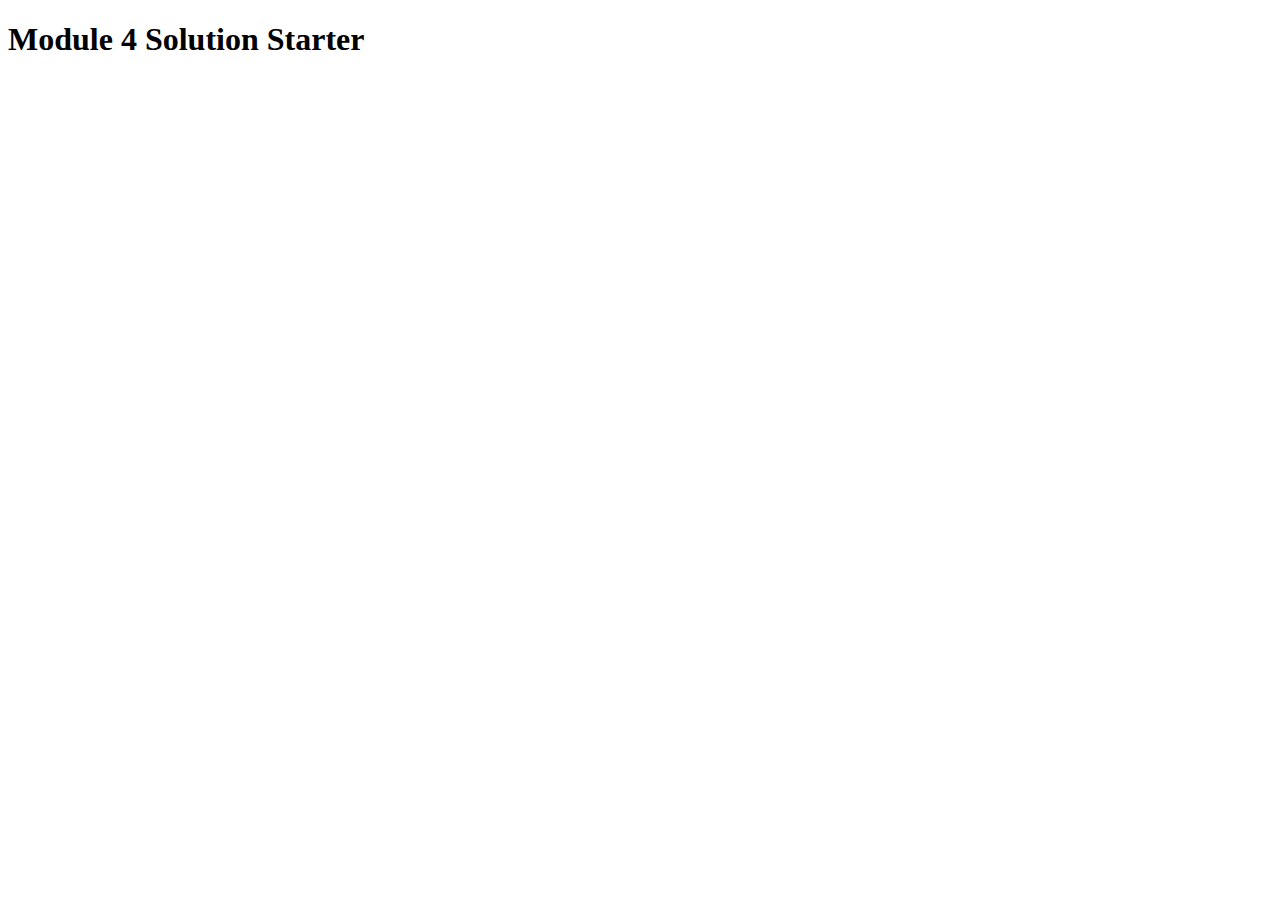
<file: mod4_solution/index.html>
<!DOCTYPE html>
<html>
<head>
  <meta charset="utf-8">
  <title>Module 4 Solution Starter</title>
  <script>
    var names = []; // DO NOT REMOVE
  </script>
  <script src="SpeakHello.js"></script>
  <script src="SpeakGoodBye.js"></script>
  <script src="script.js"></script>
</head>
<body>
  <h1>Module 4 Solution Starter</h1>
</body>
</html>
</file>
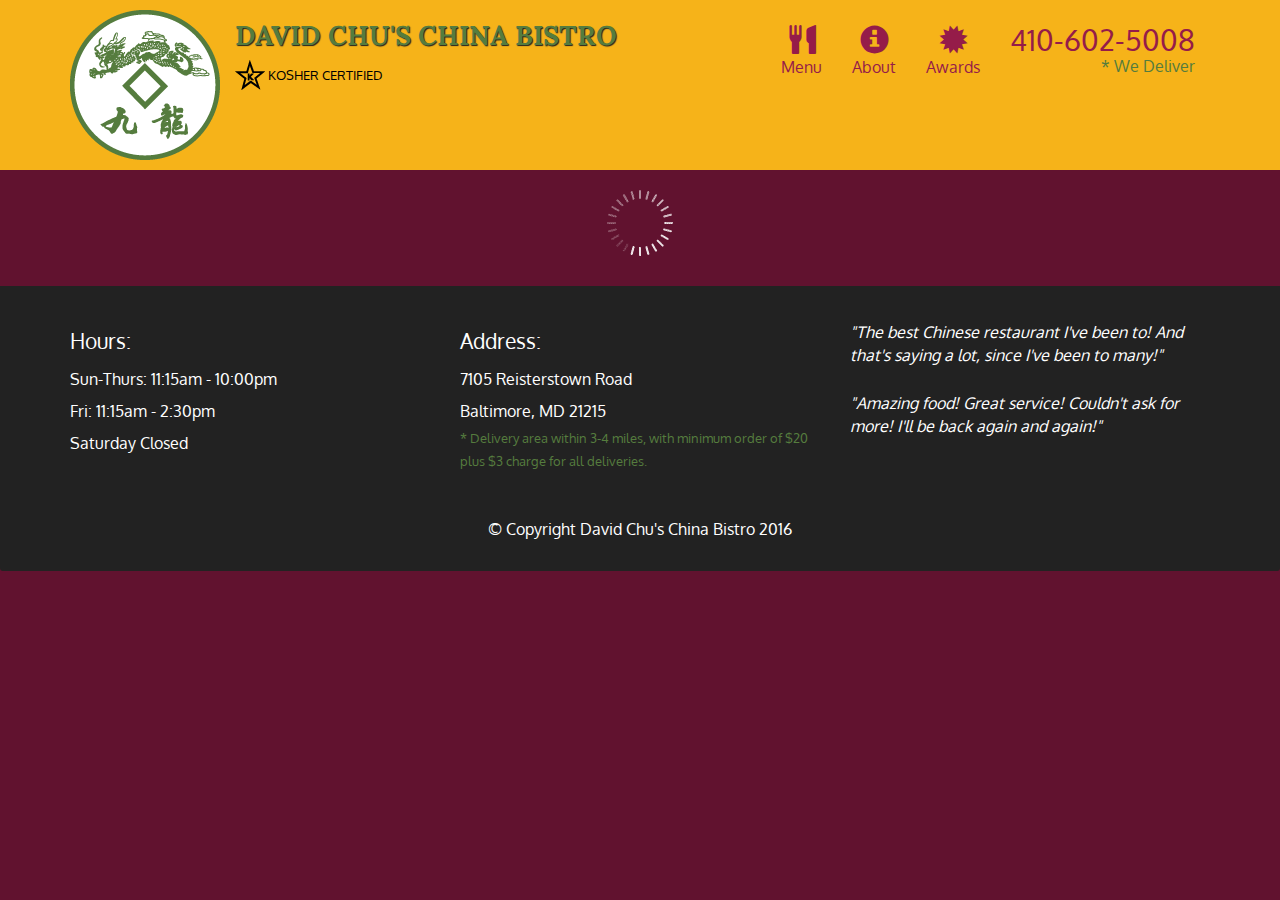
<file: mod5_solution/index.html>
<!doctype html>
<html lang="en">
  <head>
    <meta charset="utf-8">
    <meta http-equiv="X-UA-Compatible" content="IE=edge">
    <meta name="viewport" content="width=device-width, initial-scale=1">
    <title>David Chu's China Bistro</title>
    <link rel="stylesheet" href="css/bootstrap.min.css">
    <link rel="stylesheet" href="css/styles.css">
    <link href='https://fonts.googleapis.com/css?family=Oxygen:400,300,700' rel='stylesheet' type='text/css'>
    <link href='https://fonts.googleapis.com/css?family=Lora' rel='stylesheet' type='text/css'>
  </head>
<body>
  <header>
    <nav id="header-nav" class="navbar navbar-default">
      <div class="container">
        <div class="navbar-header">
          <a href="index.html" class="pull-left visible-md visible-lg">
            <div id="logo-img" alt="Logo image"></div>
          </a>

          <div class="navbar-brand">
            <a href="index.html"><h1>David Chu's China Bistro</h1></a>
            <p>
              <img src="images/star-k-logo.png" alt="Kosher certification">
              <span>Kosher Certified</span>
            </p>
          </div>

          <button id="navbarToggle" type="button" class="navbar-toggle collapsed" data-toggle="collapse" data-target="#collapsable-nav" aria-expanded="false">
            <span class="sr-only">Toggle navigation</span>
            <span class="icon-bar"></span>
            <span class="icon-bar"></span>
            <span class="icon-bar"></span>
          </button>
        </div>
        
        <div id="collapsable-nav" class="collapse navbar-collapse">
           <ul id="nav-list" class="nav navbar-nav navbar-right">
            <li id="navHomeButton" class="visible-xs active">
              <a href="index.html">
                <span class="glyphicon glyphicon-home"></span> Home</a>
            </li>
            <li id="navMenuButton">
              <a href="#" onclick="$dc.loadMenuCategories();">
                <span class="glyphicon glyphicon-cutlery"></span><br class="hidden-xs"> Menu</a>
            </li>
            <li>
              <a href="#">
                <span class="glyphicon glyphicon-info-sign"></span><br class="hidden-xs"> About</a>
            </li>
            <li>
              <a href="#">
                <span class="glyphicon glyphicon-certificate"></span><br class="hidden-xs"> Awards</a>
            </li>
            <li id="phone" class="hidden-xs">
              <a href="tel:410-602-5008">
                <span>410-602-5008</span></a><div>* We Deliver</div>
            </li>
          </ul><!-- #nav-list -->
        </div><!-- .collapse .navbar-collapse -->
      </div><!-- .container -->
    </nav><!-- #header-nav -->
  </header>

  <div id="call-btn" class="visible-xs">
    <a class="btn" href="tel:410-602-5008">
    <span class="glyphicon glyphicon-earphone"></span>
    410-602-5008
    </a>
  </div>
  <div id="xs-deliver" class="text-center visible-xs">* We Deliver</div>

  <div id="main-content" class="container"></div>

  <footer class="panel-footer">
    <div class="container">
      <div class="row">
        <section id="hours" class="col-sm-4">
          <span>Hours:</span><br>
          Sun-Thurs: 11:15am - 10:00pm<br>
          Fri: 11:15am - 2:30pm<br>
          Saturday Closed
          <hr class="visible-xs">
        </section>
        <section id="address" class="col-sm-4">
          <span>Address:</span><br>
          7105 Reisterstown Road<br>
          Baltimore, MD 21215
          <p>* Delivery area within 3-4 miles, with minimum order of $20 plus $3 charge for all deliveries.</p>
          <hr class="visible-xs">
        </section>
        <section id="testimonials" class="col-sm-4">
          <p>"The best Chinese restaurant I've been to! And that's saying a lot, since I've been to many!"</p>
          <p>"Amazing food! Great service! Couldn't ask for more! I'll be back again and again!"</p>
        </section>
      </div>
      <div class="text-center">&copy; Copyright David Chu's China Bistro 2016</div>
    </div>
  </footer>

  <!-- jQuery (Bootstrap JS plugins depend on it) -->
  <script src="js/jquery-2.1.4.min.js"></script>
  <script src="js/bootstrap.min.js"></script>
  <script src="js/ajax-utils.js"></script>
  <script src="js/script.js"></script>
</body>
</html>
</file>
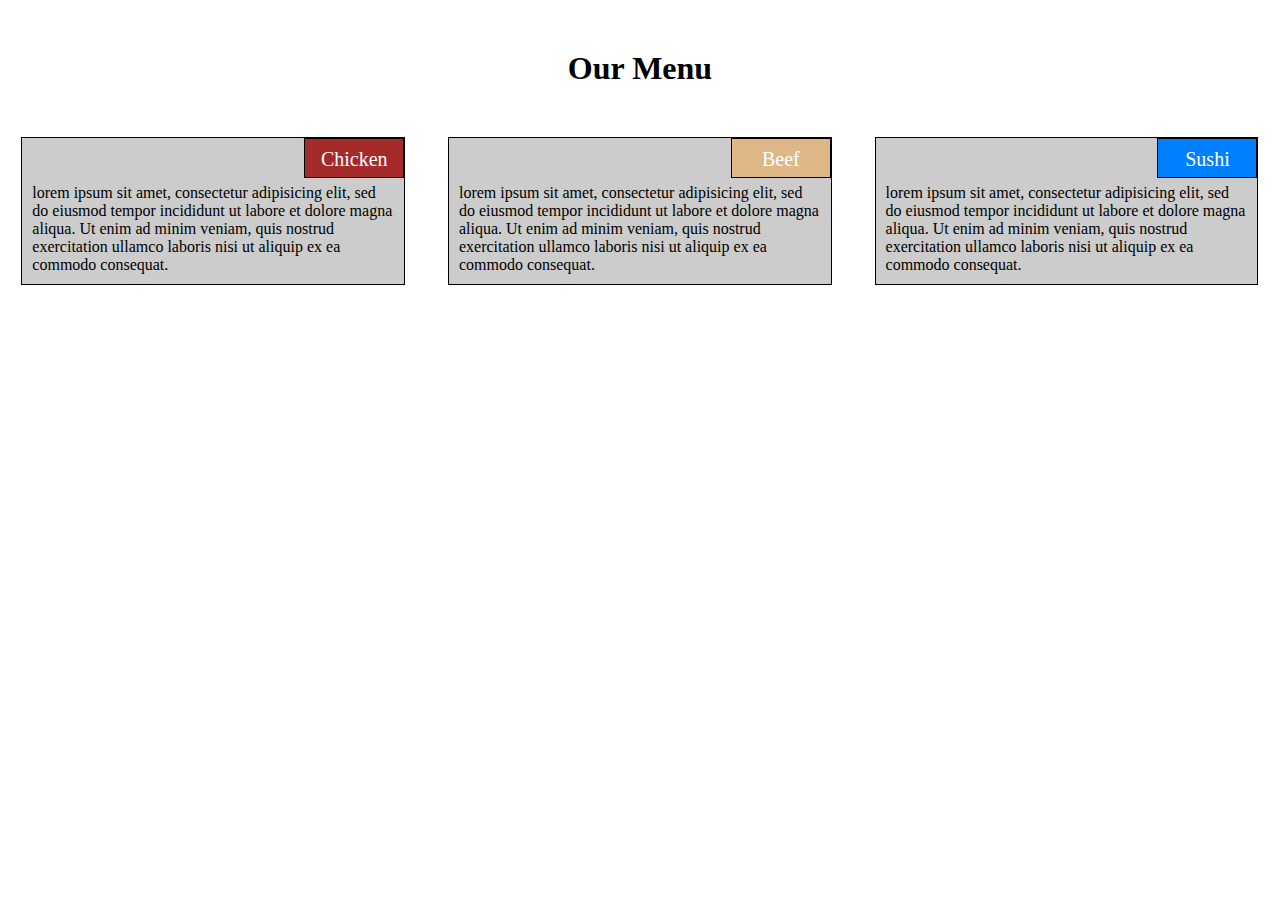
<file: site/mod2_solution/solution.html>
<!DOCTYPE html>
<html>
<head>
<meta charset="utf-8">
<meta name="viewport" content="width=device-width, initial-scale=1">
<linK rel="stylesheet" type="text/css" href="mystyle.css">
<title>Positioning Elements</title>
</head>

<body>
<h1>Our Menu</h1>

<div class="row">
	<div class="col-lg-4 col-md-6">
  	<section><p id="p1">Chicken</p>
	<div><br><br>lorem ipsum sit amet, consectetur adipisicing elit, sed do eiusmod tempor incididunt ut labore et dolore magna aliqua. Ut enim ad minim veniam, quis nostrud exercitation ullamco laboris nisi ut aliquip ex ea commodo consequat.</div></section>
	</div>

	<div class="col-lg-4 col-md-6">
  	<section><p id="p2">Beef</p>
	<div><br><br>lorem ipsum sit amet, consectetur adipisicing elit, sed do eiusmod tempor incididunt ut labore et dolore magna aliqua. Ut enim ad minim veniam, quis nostrud exercitation ullamco laboris nisi ut aliquip ex ea commodo consequat.</div></section>
	</div>
	
	<div class="col-lg-4 col-md-12">
   	<section><p id="p3">Sushi</p>
	<div><br><br>lorem ipsum sit amet, consectetur adipisicing elit, sed do eiusmod tempor incididunt ut labore et dolore magna aliqua. Ut enim ad minim veniam, quis nostrud exercitation ullamco laboris nisi ut aliquip ex ea commodo consequat.</div></section>
	</div>
	
</div>
</body>
</html>
</file>
<file: mod5_solution/css/styles.css>
body {
  font-size: 16px;
  color: #fff;
  background-color: #61122f;
  font-family: 'Oxygen', sans-serif;
}

/** HEADER **/
#header-nav {
  background-color: #f6b319;
  border-radius: 0;
  border: 0;
}

#logo-img {
  background: url('../images/restaurant-logo_large.png') no-repeat;
  width: 150px;
  height: 150px;
  margin: 10px 15px 10px 0;
}

.navbar-brand {
  padding-top: 25px;
}
.navbar-brand h1 { /* Restaurant name */
  font-family: 'Lora', serif;
  color: #557c3e;
  font-size: 1.5em;
  text-transform: uppercase;
  font-weight: bold;
  text-shadow: 1px 1px 1px #222;
  margin-top: 0;
  margin-bottom: 0;
  line-height: .75;
}
.navbar-brand a:hover, .navbar-brand a:focus {
  text-decoration: none;
}
.navbar-brand p { /* Kosher cert */
  color: #000;
  text-transform: uppercase;
  font-size: .7em;
  margin-top: 15px;
}
.navbar-brand p span { /* Star-K */
  vertical-align: middle;
}

#nav-list {
  margin-top: 10px;
}
#nav-list a {
  color: #951C49;
  text-align: center;
}
#nav-list a:hover {
  background: #E7E7E7;
}
#nav-list a span {
  font-size: 1.8em;
}

#phone {
  margin-top: 5px;
}
#phone a { /* Phone number */
  text-align: right;
  padding-bottom: 0;
}
#phone div { /* We Deliver */
  color: #557c3e;
  text-align: right;
  padding-right: 15px;
}

.navbar-header button.navbar-toggle, .navbar-header .icon-bar {
  border: 1px solid #61122f;
}
.navbar-header button.navbar-toggle {
  clear: both;
  margin-top: -30px;
}
/* END HEADER */

/* FOOTER */
.panel-footer {
  margin-top: 30px;
  padding-top: 35px;
  padding-bottom: 30px;
  background-color: #222;
  border-top: 0;
}
.panel-footer div.row {
  margin-bottom: 35px;
}
#hours, #address {
  line-height: 2;
}
#hours > span, #address > span {
  font-size: 1.3em;
}
#address p {
  color: #557c3e;
  font-size: .8em;
  line-height: 1.8;
}
#testimonials {
  font-style: italic;
}
#testimonials p:nth-child(2) {
  margin-top: 25px;
}
/* END FOOTER */



/* HOME PAGE */
.container .jumbotron {
  box-shadow: 0 0 50px #3F0C1F;
  border: 2px solid #3F0C1F;
}

#menu-tile, #specials-tile, #map-tile {
  height: 250px;
  width: 100%;
  margin-bottom: 15px;
  position: relative;
  border: 2px solid #3F0C1F;
  overflow: hidden;
}
#menu-tile:hover, #specials-tile:hover, #map-tile:hover {
  box-shadow: 0 1px 5px 1px #cccccc;
}
#menu-tile {
  background: url('../images/menu-tile.jpg') no-repeat;
  background-position: center;
}
#specials-tile {
  background: url('../images/specials-tile.jpg') no-repeat;
  background-position: center;
}
#menu-tile span, #specials-tile span, #map-tile span {
  position: absolute;
  bottom: 0;
  right: 0;
  width: 100%;
  text-align: center;
  font-size: 1.6em;
  text-transform: uppercase;
  background-color: #000;
  color: #fff;
  opacity: .8;
}
/* END HOME PAGE */

/* MENU CATEGORIES PAGE */
.category-tile { 
  position: relative;
  border: 2px solid #3F0C1F;
  overflow: hidden;
  width: 200px;
  height: 200px;
  margin: 0 auto 15px;
}
.category-tile span {
  position: absolute;
  bottom: 0;
  right: 0;
  width: 100%;
  text-align: center;
  font-size: 1.2em;
  text-transform: uppercase;
  background-color: #000;
  color: #fff;
  opacity: .8;
}
.category-tile:hover {
  box-shadow: 0 1px 5px 1px #cccccc;
}

#menu-categories-title + div {
  margin-bottom: 50px;
}
/* END MENU CATEGORIES PAGE */

/* SINGLE CATEGORY PAGE */
.menu-item-tile {
  margin-bottom: 25px;
}
.menu-item-tile hr {
  width: 80%;
}
.menu-item-tile .menu-item-price {
  font-size: 1.1em;
  text-align: right;
  margin-top: -15px;
  margin-right: -15px;
}
.menu-item-tile .menu-item-price span {
  font-size: .6em;
}
.menu-item-photo {
  position: relative;
  border: 2px solid #3F0C1F; 
  overflow: hidden;
  padding: 0;
  margin-right: -15px;
  margin-left: auto;
  margin-bottom: 20px;
  max-width: 250px;
}
.menu-item-photo div {
  position: absolute;
  bottom: 0;
  right: 0;
  width: 80px;
  background-color: #557c3e;
  text-align: center;
}
.menu-item-description {
  padding-right: 30px;
}
h3.menu-item-title {
  margin: 0 0 10px;
}
.menu-item-details {
  font-size: .9em;
  font-style: italic;
}
/* END SINGLE CATEGORY PAGE */


/********** Large devices only **********/
@media (min-width: 1200px) {
  .container .jumbotron {
    background: url('../images/jumbotron_1200.jpg') no-repeat;
    height: 675px;
  }
}

/********** Medium devices only **********/
@media (min-width: 992px) and (max-width: 1199px) {
  /* Header */
  #logo-img {
    background: url('../images/restaurant-logo_medium.png') no-repeat;
    width: 100px;
    height: 100px;
    margin: 5px 5px 5px 0;
  }
  /* End Header */

  /* Home Page */
  .container .jumbotron {
    background: url('../images/jumbotron_992.jpg') no-repeat;
    height: 558px;
  }
  /* End Home Page */
}

/********** Small devices only **********/
@media (min-width: 768px) and (max-width: 991px) {
  /* Home Page */
  .container .jumbotron {
    background: url('../images/jumbotron_768.jpg') no-repeat;
    height: 432px;
  }
  /* End Home Page */
}

/********** Extra small devices only **********/
@media (max-width: 767px) {
  /* Header */
  .navbar-brand {
    padding-top: 10px;
    height: 80px;
  }
  .navbar-brand h1 { /* Restaurant name */
    padding-top: 10px;
    font-size: 5vw; /* 1vw = 1% of viewport width */
  }
  .navbar-brand p { /* Kosher cert */
    font-size: .6em;
    margin-top: 12px;
  }
  .navbar-brand p img { /* Star-K */
    height: 20px;
  }

  #collapsable-nav a { /* Collapsed nav menu text */
    font-size: 1.2em;
  }
  #collapsable-nav a span { /* Collapsed nav menu glyph */
    font-size: 1em;
    margin-right: 5px;
  }

  #call-btn > a {
    font-size: 1.5em;
    display: block;
    margin: 0 20px;
    padding: 10px;
    border: 2px solid #fff;
    background-color: #f6b319;
    color: #951c49;
  }
  #xs-deliver {
    margin-top: 5px;
    font-size: .7em;
    letter-spacing: .1em;
    text-transform: uppercase;
  }
  /* End Header */

  /* Footer */
  .panel-footer section {
    margin-bottom: 30px;
    text-align: center;
  }
  .panel-footer section:nth-child(3) {
    margin-bottom: 0; /* margin already exists on the whole row */
  }
  .panel-footer section hr {
    width: 50%;
  }
  /* End Footer */

  /* Home Page */
  .container .jumbotron {
    margin-top: 30px;
    padding: 0;
  }
  #menu-tile, #specials-tile {
    width: 360px;
    margin: 0 auto 15px;
  }

  .menu-item-photo {
    margin-right: auto;
  }
  .menu-item-tile .menu-item-price {
    text-align: center;
  }
  .menu-item-description {
    text-align: center;;
  }
}


/********** Super extra small devices Only :-) (e.g., iPhone 4) **********/
@media (max-width: 479px) {
  /* Header */
  .navbar-brand h1 { /* Restaurant name */
    padding-top: 5px;
    font-size: 6vw;
  }
  /* End Header */
  
  /* Home page */
  #menu-tile, #specials-tile {
    width: 280px;
    margin: 0 auto 15px;
  }

  .col-xxs-12 {
    position: relative;
    min-height: 1px;
    padding-right: 15px;
    padding-left: 15px;
    float: left;
    width: 100%;
  }
}
</file>
<file: site/mod2_solution/mystyle.css>
* {
  box-sizing: border-box;
  margin: 0;
  padding: 0;
  font-family: Georgia, "Times New Roman", serif;
}

.row {
	width: 100%;
	/********** Large devices only **********/
}
@media (min-width: 992px) {
  .col-lg-1, .col-lg-2, .col-lg-3, .col-lg-4, .col-lg-5, .col-lg-6, .col-lg-7, .col-lg-8, .col-lg-9, .col-lg-10, .col-lg-11, .col-lg-12 {
    float: left;
    /*border: 1px solid green;*/
  }
  .col-lg-1 {
    width: 8.33%;
  }
  .col-lg-2 {
    width: 16.66%;
  }
  .col-lg-3 {
    width: 25%;
  }
  .col-lg-4 {
    width: 33.33%;
  }
  .col-lg-5 {
    width: 41.66%;
  }
  .col-lg-6 {
    width: 50%;
  }
  .col-lg-7 {
    width: 58.33%;
  }
  .col-lg-8 {
    width: 66.66%;
  }
  .col-lg-9 {
    width: 74.99%;
  }
  .col-lg-10 {
    width: 83.33%;
  }
  .col-lg-11 {
    width: 91.66%;
  }
  .col-lg-12 {
    width: 100%;
  }
}

/********** Medium devices only **********/
@media (min-width: 768px) and (max-width: 991px) {
  .col-md-1, .col-md-2, .col-md-3, .col-md-4, .col-md-5, .col-md-6, .col-md-7, .col-md-8, .col-md-9, .col-md-10, .col-md-11, .col-md-12 {
    float: left;
    /*border: 1px solid green;*/
  }
  .col-md-1 {
    width: 8.33%;
  }
  .col-md-2 {
    width: 16.66%;
  }
  .col-md-3 {
    width: 25%;
  }
  .col-md-4 {
    width: 33.33%;
  }
  .col-md-5 {
    width: 41.66%;
  }
  .col-md-6 {
    width: 50%;
  }
  .col-md-7 {
    width: 58.33%;
  }
  .col-md-8 {
    width: 66.66%;
  }
  .col-md-9 {
    width: 74.99%;
  }
  .col-md-10 {
    width: 83.33%;
  }
  .col-md-11 {
    width: 91.66%;
  }
  .col-md-12 {
    width: 100%;
  }
}

h1 {
	margin-top: 50px;
  margin-bottom: 50px;
  text-align: center;
}

p {
  width: 100px;
  height: 40px;
  line-height: 2;
  text-align: center;
  border: 1px solid black;
  color: white;
  font-size: 20px;
}
#p1 {
  background-color: #A52A2A;
  position: relative;
  float: right;
}
#p2 {
	background-color: #DEB887;
	position: relative;
	float: right;
}
#p3 {
	background-color: #0080FF;
	position: relative;
	float: right;
}
section {
	clear: right;
	margin-left: auto;
	margin-right: auto;
  width: 90%;
  border: 1px solid black;
  background-color: #CCCCCC;
}
div > div {
	margin-bottom: 15px;
}
section > div {

  padding: 10px;
}
</file>
